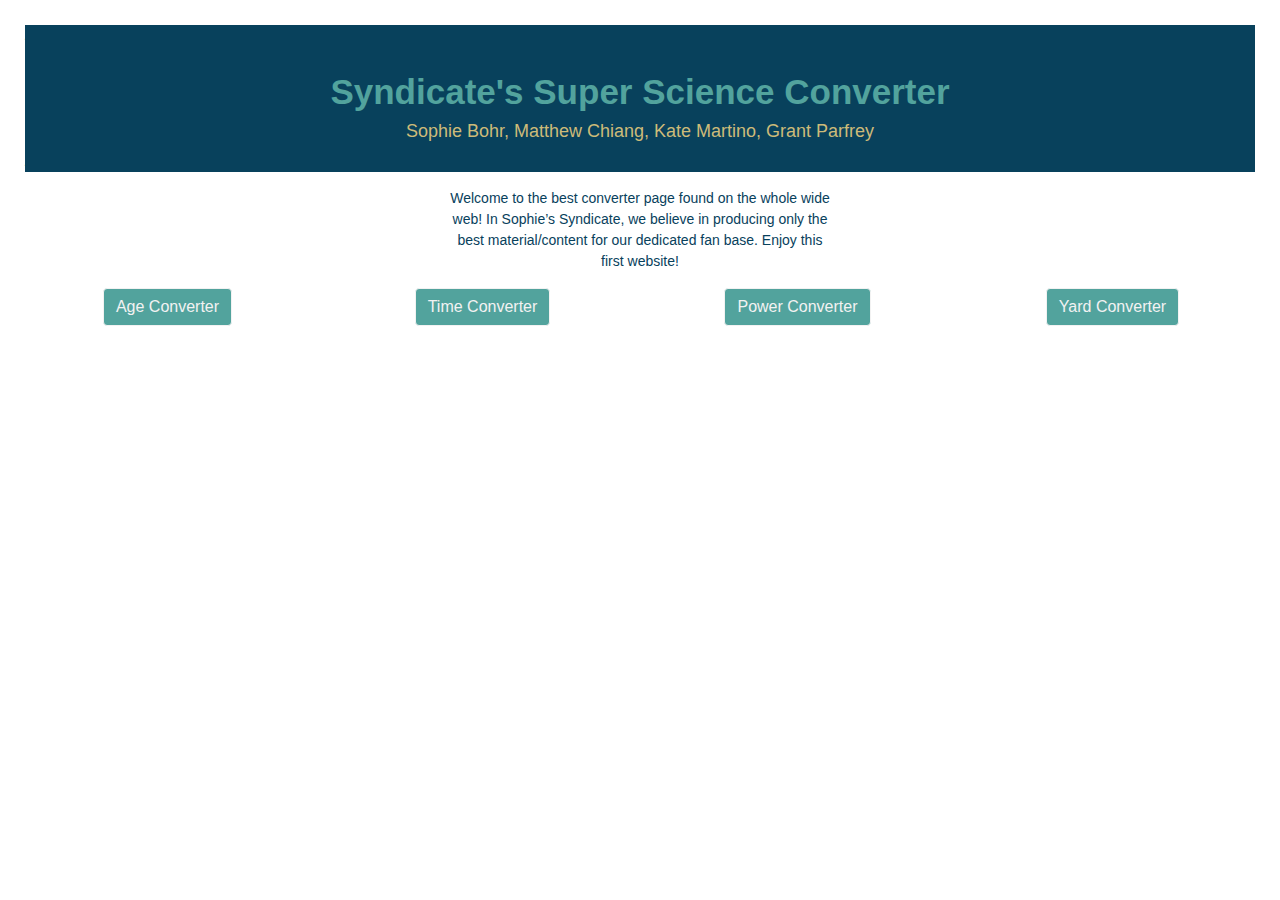
<file: unitConversionProject/Pages/index.html>
﻿<!DOCTYPE html>
<html>
<head>
    <meta charset="utf-8" />
    <link href="../bootstrap.css" rel="stylesheet" />
    <link href="StyleSheet.css" rel="stylesheet" />
    <title>Unit Conversions</title>
</head>
<body>
    <div style="background-color: #08415C">
        <p>/</p>
        <h1>Syndicate's Super Science Converter</h1>
        <h3 style="text-align: center">Sophie Bohr, Matthew Chiang, Kate Martino, Grant Parfrey</h3>
        <p>/</p>
    </div>
    <div class="row">
        <div class="col-md-4">
            
        </div>
        <div class="col-md-4">
        <p style="text-align: center">
            Welcome to the best converter page found on the whole wide web! In Sophie’s Syndicate, 
            we believe in producing only the best material/content for our dedicated fan base. Enjoy this first website!
        </p>
        </div>
    </div>
	<div class="row" style="text-align: center">
		<div class="col-md-3">
			<a href="AgeConversions.html" class="btn btn-nav">Age Converter</a>
		</div>
		<div class="col-md-3">
			<a href="TimeConversions.html" class="btn btn-nav">Time Converter</a>
		</div>
		<div class="col-md-3">
			<a href="PowerConversions.html" class="btn btn-nav">Power Converter</a>
		</div>
		<div class="col-md-3">
			<a href="yardconversion.html" class="btn btn-nav">Yard Converter</a>
		</div>

	</div>
</body>
</html>
</file>
<file: unitConversionProject/Pages/StyleSheet.css>
﻿body {
    font-size: 14px;
    font-family: Arial;
    color: #08415C;
    background-color: white;
    margin-top: 25px;
    margin-bottom: 25px;
    margin-left: 25px;
    margin-right: 25px;
}

h1 {
    font-size: 35px;
    font-family: Arial;
    color: #52A39D;
    text-align: center;
    font-weight: bold;
    margin-top: 25px;
    margin-left: 25px;
    margin-right: 25px;
}

h2 {
    font-size: 22px;
    font-family: Arial;
    color: #814374;
}

h3 {
	font-size:18px;
	font-family:Arial;
	color:#CDBB79;
}

.btn-convert {
    color: #F2F2F2;
    background-color: #B8695C;
    font-family: Arial;
    border-color: #F2F2F2;
}

.btn-convert:hover {
    color: #B8695C;
    background-color: #F2F2F2;
    font-family: Arial;
    border-color: #B8695C;
}

.btn-nav {
    color: #F2F2F2;
    background-color: #52A39D;
    font-family: Arial;
    border-color: #F2F2F2;
}

.btn-nav:hover {
    color: #52A39D;
    background-color: #F2F2F2;
    font-family: Arial;
    border-color: #52A39D;
}

input {
	font-size:14px;
	font-family:Arial;
	color:#52A39D;
}
</file>
